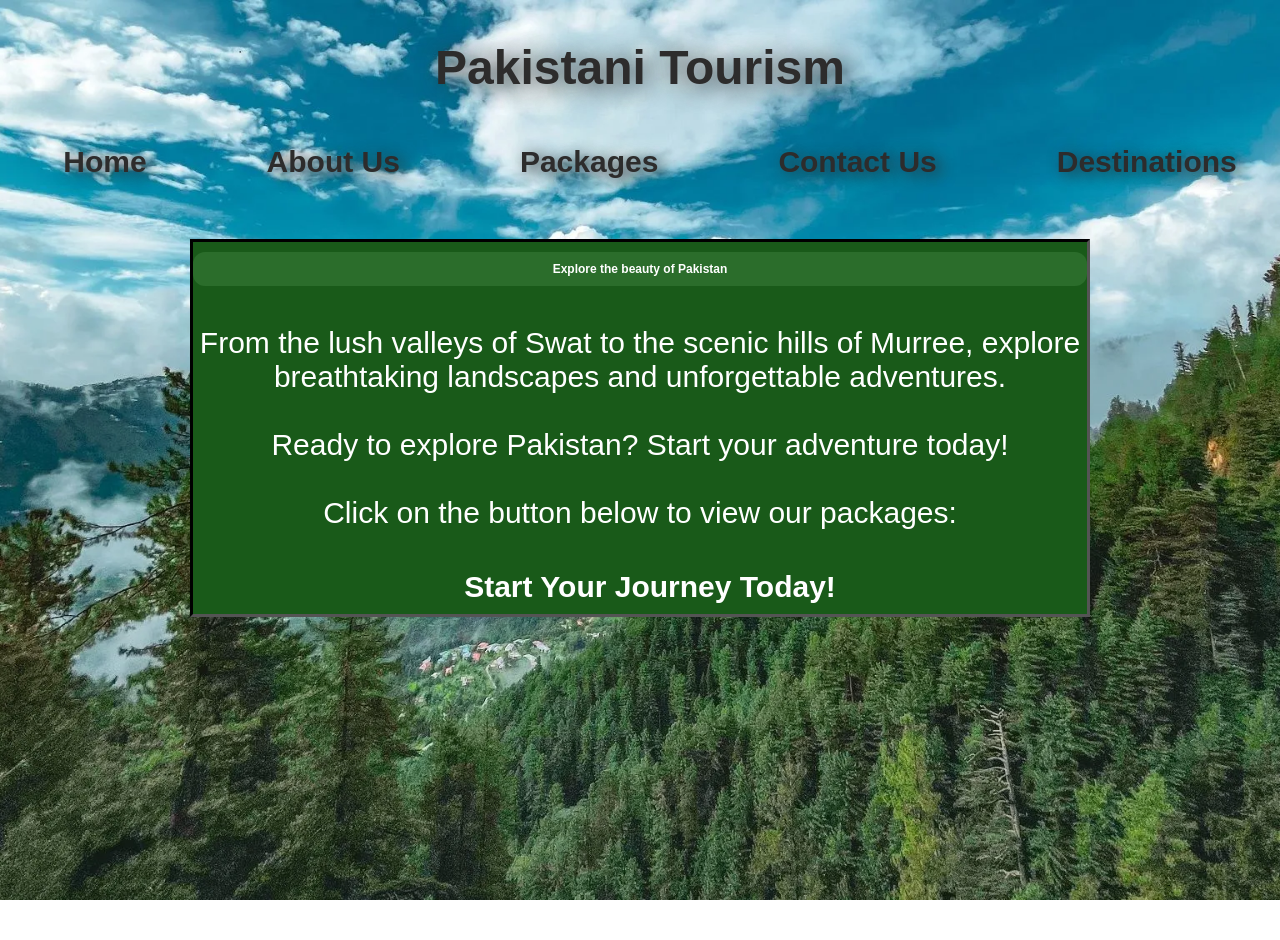
<file: index.html>
<!DOCTYPE html>
<html>
    <head>
    <title>
        Pakistani Tourism
    </title>
    <link rel="stylesheet" href="style.css">
    <link rel="icon" href="icon.jpg" type="image/png">
    </head>

    <header>
        <h2>Pakistani Tourism</h2>
    </header>

    <body>
        <div class="navigation_container">
        <a href="index.html">
            <button class="nav">
                Home
            </button>
        </a>
        <a href="about.html">
            <button class="nav">
                About Us
            </button>
        </a>
        <a href="packages.html">
            <button class="nav">
                Packages
            </button>
        </a>
        <a href="contact.html">
            <button class="nav">
                Contact Us
            </button>
        </a>
        <a href="destination.html">
            <button class="nav">
                Destinations
            </button>
        </a>
        </div>

        <div class="container">
            <h2 class="btn"><b>Explore the beauty of Pakistan</b></h2>
            <p class="details">From the lush valleys of Swat to the scenic hills of Murree, explore breathtaking landscapes and unforgettable adventures.<br><br>Ready to explore Pakistan? Start your adventure today!<br><br>Click on the button below to view our packages:</p>
            <a href="packages.html">
                <button id="packagesbut">
                    Start Your Journey Today!
                </button>
            </a>
        </div>
    </body>
  


</html>
</file>
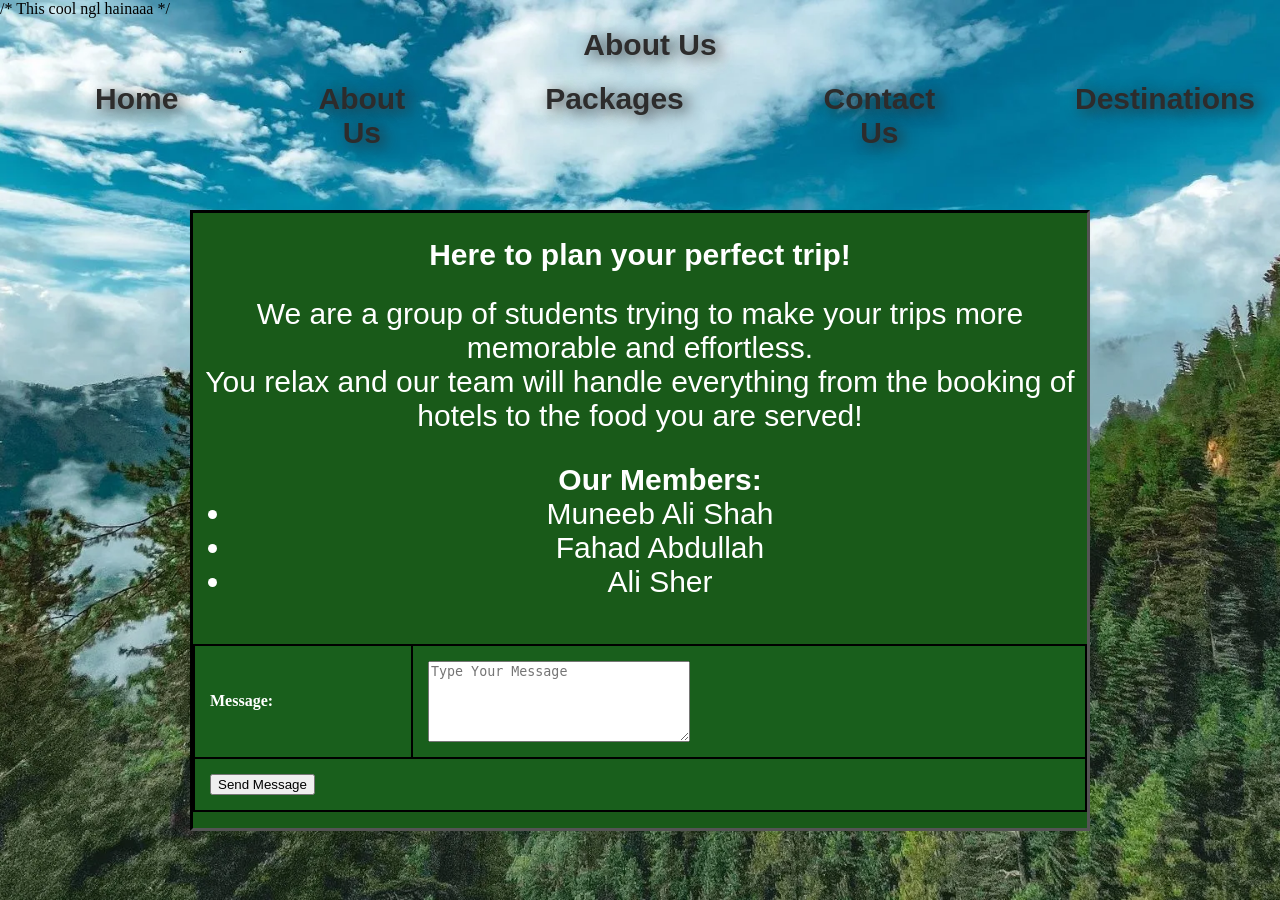
<file: about.html>
/* This cool ngl hainaaa */
<!DOCTYPE html>
<html>
<head>
    <title>About Us</title>
    <link rel="stylesheet" href="style.css">
    <link rel="icon" href="icon.jpg" type="image/png">
</head>
<header>
    <a href="index.html">
            <button class="nav">
                About Us
            </button>
</header>
<body>
    <div class="navigation_container">
        <a href="index.html">
            <button class="nav">
                Home
            </button>
        </a>
        <a href="about.html">
            <button class="nav">
                About Us
            </button>
        </a>
        <a href="packages.html">
            <button class="nav">
                Packages
            </button>
        </a>
        <a href="contact.html">
            <button class="nav">
                Contact Us
            </button>
        </a>
        <a href="destination.html">
            <button class="nav">
                Destinations
            </button>
        </a>
        </div>
        <div class="container">
            <h2 class="details"><b>Here to plan your perfect trip!</b></h2>
            <p class="details" style="margin-top: 0px;">We are a group of students trying to make your trips more memorable and effortless.<br>You relax and our team will handle everything from the booking of hotels to the food you are served!</p>
            <ul class="details" style="margin-top: 0px;"><b>Our Members:</b>
                <li>Muneeb Ali Shah</li>
                <li>Fahad Abdullah</li>
                <li>Ali Sher</li>
            </ul>
            <form>
                <table>
                    <tr>
                        <td>Message:</td>
                        <td>
                            <textarea name="Message" rows="5" cols="30" placeholder="Type Your Message"
                                required></textarea>
                        </td>
                    </tr>
                    <tr>
                        <td colspan="2" align="center">
                            <button type="submit">Send Message</button>
                        </td>
                    </tr>
                </table>
            </form>
        </div>
    

</body>


</html>
</file>
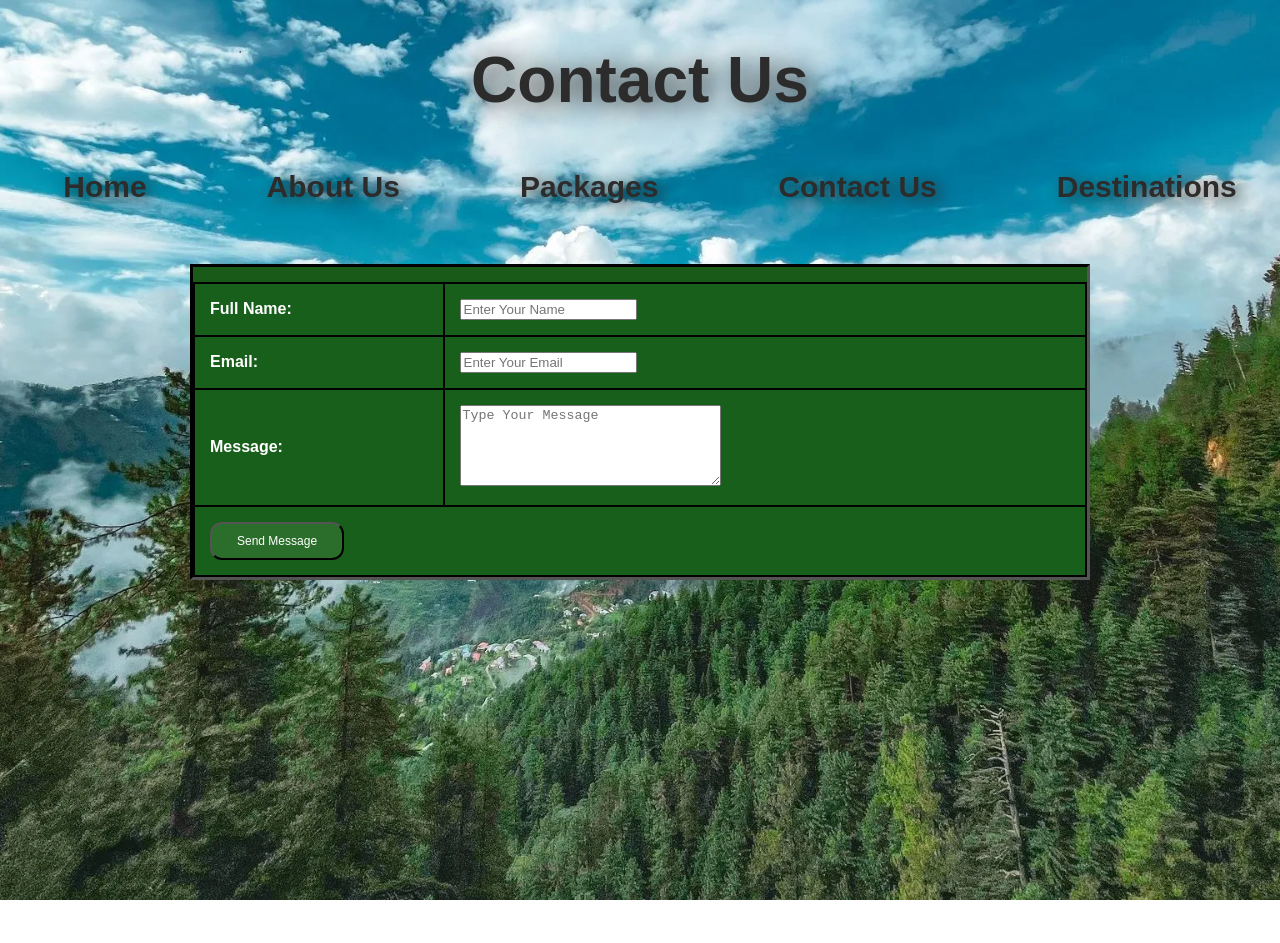
<file: contact.html>
<!DOCTYPE html>
<html lang="en">

<head>
    <meta charset="UTF-8">
    <meta name="viewport" content="width=device-width, initial-scale=1.0">
    <title>Contact Us</title>
    <link rel="stylesheet" href="style.css">
    <link rel="icon" href="icon.jpg" type="image/png">
</head>

<header>
    <h1>Contact Us</h1>
</header>

<body>
    <div class="navigation_container">
        <a href="index.html">
            <button class="nav">
                Home
            </button>
        </a>
        <a href="about.html">
            <button class="nav">
                About Us
            </button>
        </a>
        <a href="packages.html">
            <button class="nav">
                Packages
            </button>
        </a>
        <a href="contact.html">
            <button class="nav">
                Contact Us
            </button>
        </a>
        <a href="destination.html">
            <button class="nav">
                Destinations
            </button>
        </a>
        </div>
    <div class="container">
            <form>
                <table id="table">
                    <tr>
                        <td>Full Name:</td>
                        <td>
                            <input type="text" placeholder="Enter Your Name" required>
                        </td>
                    </tr>
                    <tr>
                        <td>Email:</td>
                        <td>
                            <input type="email" placeholder="Enter Your Email" required>
                        </td>
                    </tr>
                    <tr>
                        <td>Message:</td>
                        <td>
                            <textarea name="Message" rows="5" cols="30" placeholder="Type Your Message"
                                required></textarea>
                        </td>
                    </tr>
                    <tr>
                        <td colspan="2" align="center">
                            <button type="submit" class="btn" onclick="showAlert()">Send Message</button>
                        </td>
                    </tr>
                </table>
            </form>
    </div>
</body>
<script>
    function showAlert() {
    alert("Your message has been recorded.");
    }
</script>

</html>
</file>
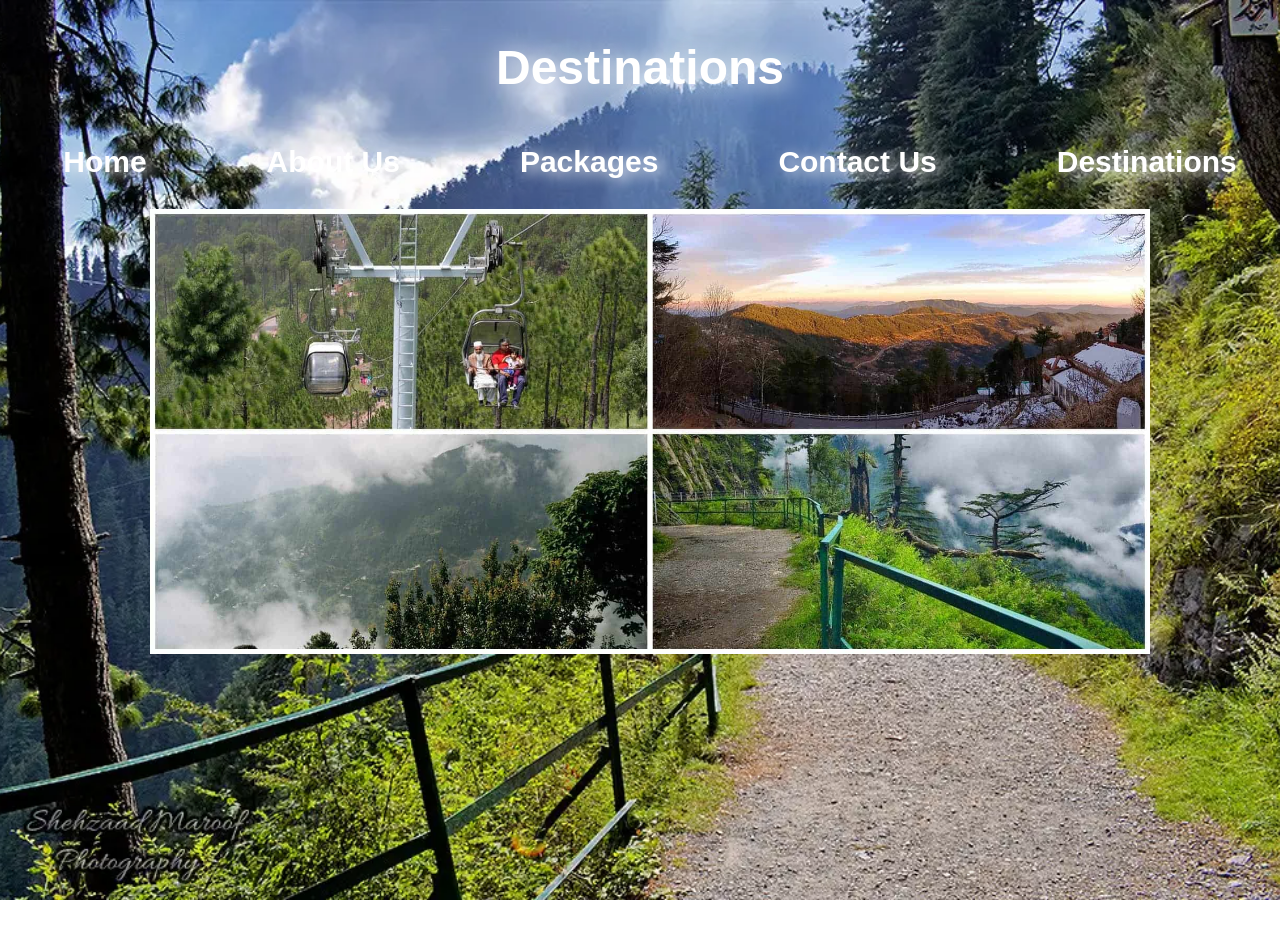
<file: destination.html>
<!DOCTYPE html>
<html>
    <head>
    <title>
        Destinations
    </title>
    <link rel="stylesheet" href="style.css">
    <link rel="icon" href="icon.jpg" type="image/png">
    </head>

    <header>
        <h2 style="color: white;">Destinations</h2>
    </header>

    <body style="background-image: url('ayubia.jpg');">
        <div class="navigation_container">
        <a href="index.html">
            <button class="navdes">
                Home
            </button>
        </a>
        <a href="about.html">
            <button class="navdes">
                About Us
            </button>
        </a>
        <a href="packages.html">
            <button class="navdes">
                Packages
            </button>
        </a>
        <a href="contact.html">
            <button class="navdes">
                Contact Us
            </button>
        </a>
        <a href="destination.html">
            <button class="navdes">
                Destinations
            </button>
        </a>
        </div>

        <div>
            <img src="murree.jpg" width="1000px" style="margin-left: 150px; margin-top: 20px ;">
        </div>
    </body>
  

</html>
</file>
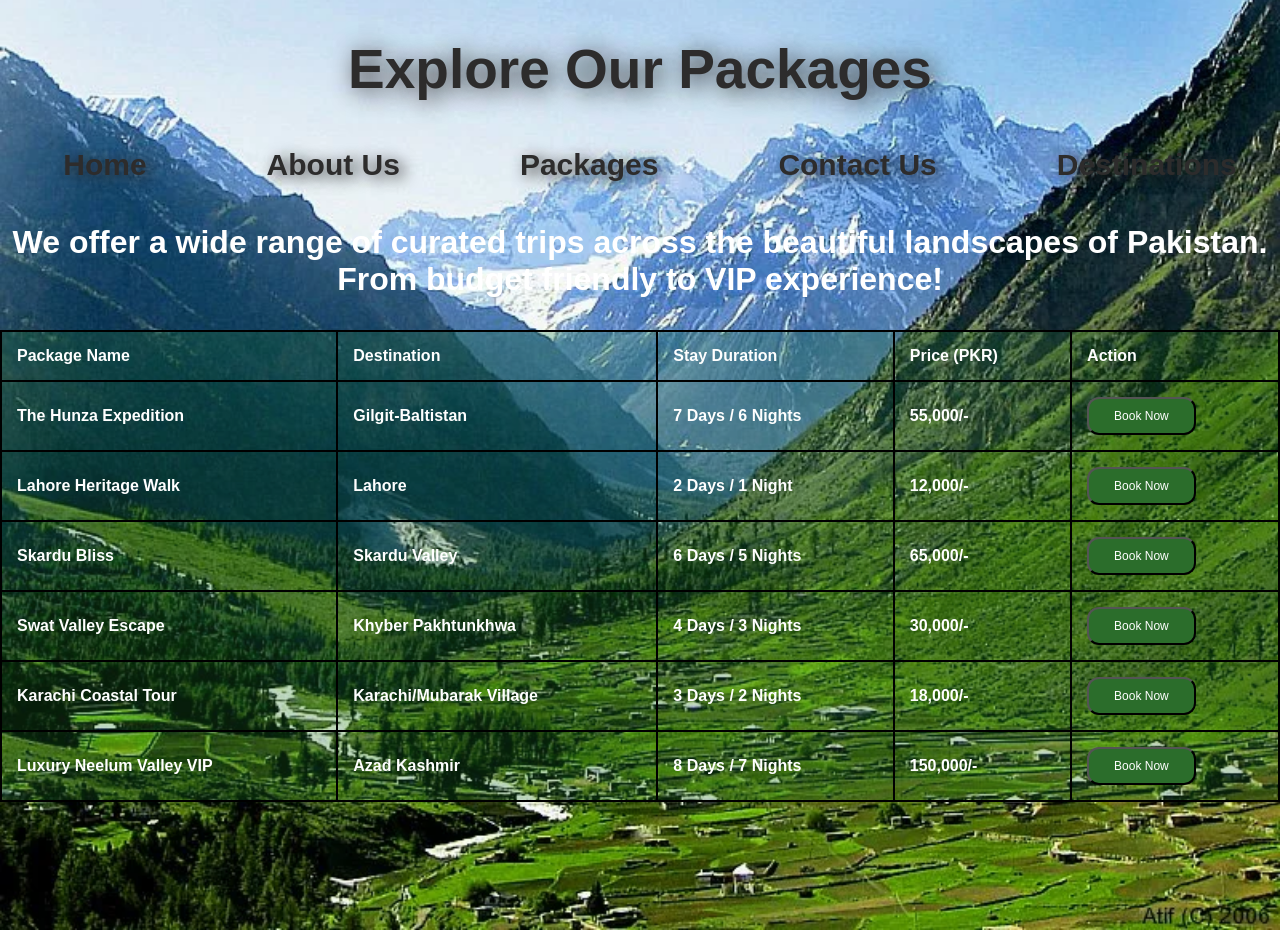
<file: packages.html>
<!DOCTYPE html>
<html>
<head>
    <title>Pakistani Tourism - Our Packages</title>
    <link rel="stylesheet" href="style.css">
    <link rel="icon" href="icon.jpg" type="image/png">
</head>
<header>
    <h1 style="font-size: 55px;">Explore Our Packages</h1>
</header>
<body class="tablestyle">
    <div class="navigation_container">
        <a href="index.html">
            <button class="nav">
                Home
            </button>
        </a>
        <a href="about.html">
            <button class="nav">
                About Us
            </button>
        </a>
        <a href="packages.html">
            <button class="nav">
                Packages
            </button>
        </a>
        <a href="contact.html">
            <button class="nav">
                Contact Us
            </button>
        </a>
        <a href="destination.html">
            <button class="nav">
                Destinations
            </button>
        </a>
        </div>
    <p id="textpackage">We offer a wide range of curated trips across the beautiful landscapes of Pakistan.
       From budget friendly to VIP experience!
    </p>

    <table>
        <thead>
            <tr>
                <th>Package Name</th>
                <th>Destination</th>
                <th>Stay Duration</th>
                <th>Price (PKR)</th>
                <th >Action</th>
            </tr>
        </thead>
        <tbody>
            <tr>
                <td>The Hunza Expedition</td>
                <td>Gilgit-Baltistan</td>
                <td>7 Days / 6 Nights</td>
                <td>55,000/-</td>
                <td><button class="btn" onclick="showAlert()">Book Now</button></td>
            </tr>
            <tr>
                <td>Lahore Heritage Walk</td>
                <td>Lahore</td>
                <td>2 Days / 1 Night</td>
                <td>12,000/-</td>
                <td><button class="btn" onclick="showAlert()">Book Now</button></td>
            </tr>
            <tr>
                <td>Skardu Bliss</td>
                <td>Skardu Valley</td>
                <td>6 Days / 5 Nights</td>
                <td>65,000/-</td>
                <td><button class="btn" onclick="showAlert()">Book Now</button></td>
            </tr>
            <tr>
                <td>Swat Valley Escape</td>
                <td>Khyber Pakhtunkhwa</td>
                <td>4 Days / 3 Nights</td>
                <td>30,000/-</td>
                <td><button class="btn" onclick="showAlert()">Book Now</button></td>
            </tr>
            <tr>
                <td>Karachi Coastal Tour</td>
                <td>Karachi/Mubarak Village</td>
                <td>3 Days / 2 Nights</td>
                <td>18,000/-</td>
                <td><button class="btn" onclick="showAlert()">Book Now</button></td>
            </tr>
            <tr>
                <td><strong>Luxury Neelum Valley VIP</strong></td>
                <td>Azad Kashmir</td>
                <td>8 Days / 7 Nights</td>
                <td><strong>150,000/-</strong></td>
                <td><button class="btn" onclick="showAlert()">Book Now</button></td>
            </tr>
        </tbody>
    </table>
    <script>
    function showAlert() {
    alert("Your order is booked!");
    }
    </script>


</body>
</html>
</file>
<file: style.css>
header{
    font-family: 'Trebuchet MS', 'Lucida Sans Unicode', 'Lucida Grande', 'Lucida Sans', Arial, sans-serif;
    font-size: xx-large;
    font-weight: bold;
    color: rgb(45, 44, 44);
    text-align: center;
    text-shadow: 5px 3px 25px;
}

html, body{
    height: 100%;
    margin: 0;
}

body{
    background-image: url("swat.jpg");
    background-color: transparent;
    background-size: cover;      
    background-position: center;
    background-repeat: no-repeat;
}


.navigation_container{
    display: flex;
    justify-content: center;
    gap: 50px;
}

.nav{
    display: inline-block;
    padding: 10px 25px;
    margin-left: 20px;
    font-family: 'Trebuchet MS', 'Lucida Sans Unicode', 'Lucida Grande', 'Lucida Sans', Arial, sans-serif;
    font-size: 30px;
    color: rgb(45, 44, 44);
    background-color: transparent;
    border: none;
    text-shadow: 5px 3px 15px;
    font-weight: bold;
    border-radius: 12px;
    cursor: pointer;

}

.nav:hover, .navdes:hover{ 
    transform: translateY(-2px);     
    box-shadow: 0 4px 10px rgba(0,0,0,0.4); 
    color: rgb(140, 255, 140);
}


.details{
    font-family: 'Trebuchet MS', 'Lucida Sans Unicode', 'Lucida Grande', 'Lucida Sans', Arial, sans-serif;
    font-size: 30px;
}

.container{
    margin-top: 50px;
    margin-left: 190px;
    margin-right: 190px;
    border: 3px solid rgb(0, 0, 0);
    border-style: inset;
    display: flex;
    flex-direction: column;
    text-align: center;
    justify-content: center;
    color: white;
    background-color: rgb(25, 90, 25);
}

#packagesbut{
    display: inline-block;
    padding: 10px 25px;
    margin-left: 20px;
    font-family: 'Trebuchet MS', 'Lucida Sans Unicode', 'Lucida Grande', 'Lucida Sans', Arial, sans-serif;
    font-size: 30px;
    color: rgb(255, 255, 255);
    background-color: transparent;
    border: none;
    font-weight: bold;
    border-radius: 12px;
    cursor: pointer;
}

#packagesbut:hover { 
    transform: translateY(-2px);     
    box-shadow: 0 4px 10px rgba(0,0,0,0.4); 
}

.tablestyle {
    font-family: 'Trebuchet MS', 'Lucida Sans Unicode', 'Lucida Grande', 'Lucida Sans', Arial, sans-serif;
    margin: 0;
    background-image: url("hills.jpg"); 
    background-size: cover;
    background-position: center;
    background-attachment: fixed;
    padding: 0px;
}
table {
    width: 100%;
    border-collapse: collapse; 
    margin-top: 15px;
    background-color: transparent;
}
th, td {
    border: 2px solid #000000; 
    padding: 15px;
    text-align: left;
    background-color: rgba(25, 110, 39,0.25); 
    color: #ffffff; 
    font-weight: bold
}
th{
    font-weight: bold;
}
.btn {
    font-family: 'Trebuchet MS', 'Lucida Sans Unicode', 'Lucida Grande', 'Lucida Sans', Arial, sans-serif;
    background-color: rgb(43, 109, 43);
    color: rgb(255, 255, 255);
    padding: 10px 25px;
    text-decoration: none;
    border-radius: 4px;
    font-size: 12px;
    cursor: pointer;
    border-radius: 12px;
}
.btn:hover { 
    transform: translateY(-2px);     
    box-shadow: 0 4px 10px rgba(0,0,0,0.4);
    background-color: rgb(120, 20, 20); 
    
}
#textpackage{
    font-family: 'Trebuchet MS', 'Lucida Sans Unicode', 'Lucida Grande', 'Lucida Sans', Arial, sans-serif;
    font-size: xx-large;
    font-weight: bold;
    color: rgb(255, 255, 255);
    text-align: center;
}
.navdes{
    display: inline-block;
    padding: 10px 25px;
    margin-left: 20px;
    font-family: 'Trebuchet MS', 'Lucida Sans Unicode', 'Lucida Grande', 'Lucida Sans', Arial, sans-serif;
    font-size: 30px;
    color: rgb(255, 255, 255);
    background-color: transparent;
    border: none;
    text-shadow: 5px 3px 15px;
    font-weight: bold;
    border-radius: 12px;
    cursor: pointer;
}
#table{
    font-family: 'Trebuchet MS', 'Lucida Sans Unicode', 'Lucida Grande', 'Lucida Sans', Arial, sans-serif;

}
</file>
